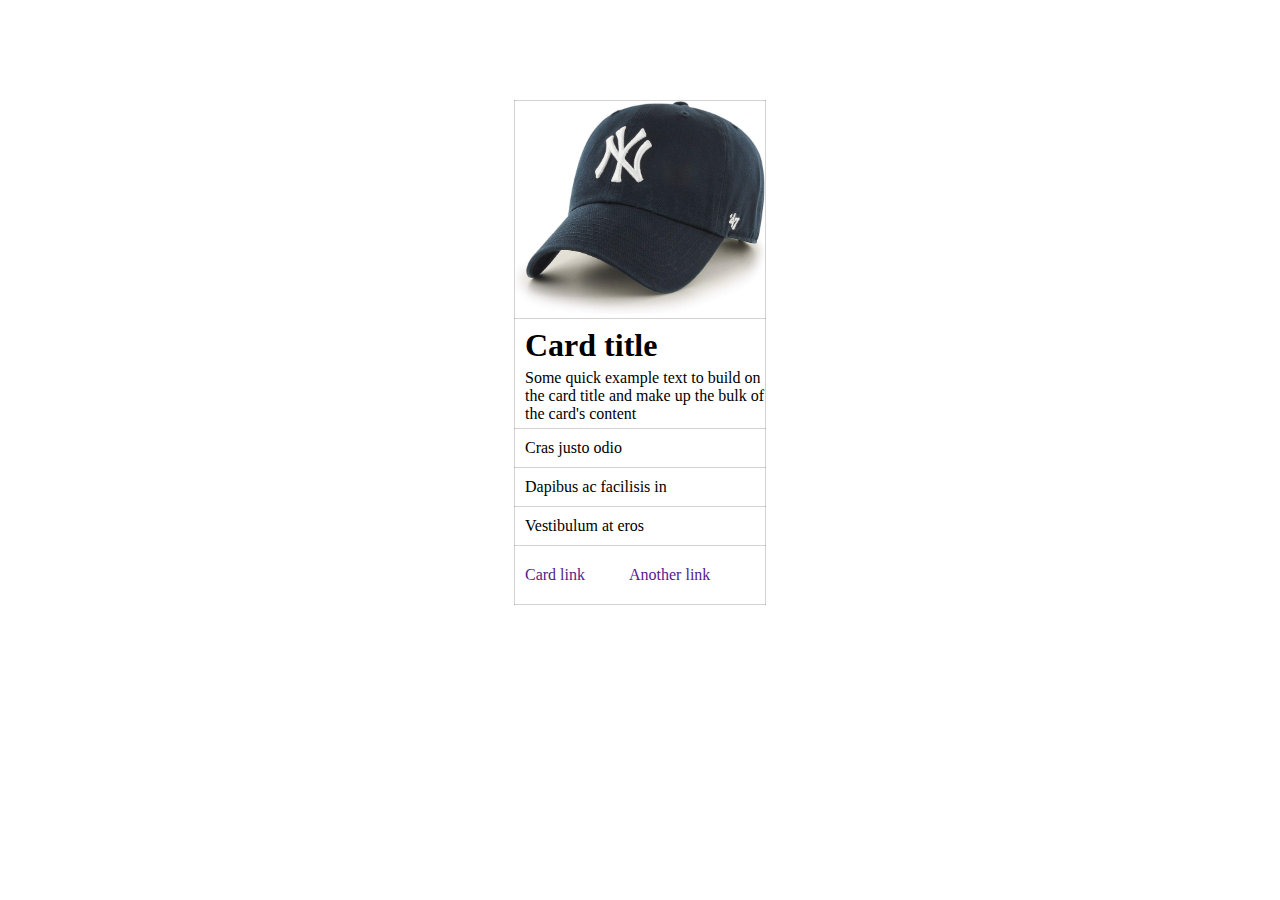
<file: css/Card/index.html>
<!DOCTYPE html>
<html lang="en">

<head>
    <meta charset="UTF-8">
    <meta http-equiv="X-UA-Compatible" content="IE=edge">
    <meta name="viewport" content="width=device-width, initial-scale=1.0">
    <link rel="stylesheet" href="style.css">
    <title>Document</title>
</head>

<body>
            

    <div class="card">
        <table border="1"  >
            <thead>
              <tr>
                <td><img src="/image/cap.jpg" alt="cap image"></td>
              </tr>
            </thead>
            <tbody>
                  <tr>
                    <td>
                        <h1>Card title</h1>
                        <p>Some quick example text to build on the card title and make up the bulk of the card's content
                        </p>
                    </td>
                </tr>
                <tr>
                    <td class="cras">Cras justo odio</td>
                </tr>
                <tr>
                    <td class="dapibus">Dapibus ac facilisis in</td>
                </tr>
                <tr>
                    <td class="eros">Vestibulum at eros</td>
                </tr>
                <tr>
                    <td id="links"><a href="">Card link</a>       
                        <a class="another" href=  "">Another link</a></td>
                </tr>
            </tbody>
        </table>

    </div>
</body>

</html>
</file>
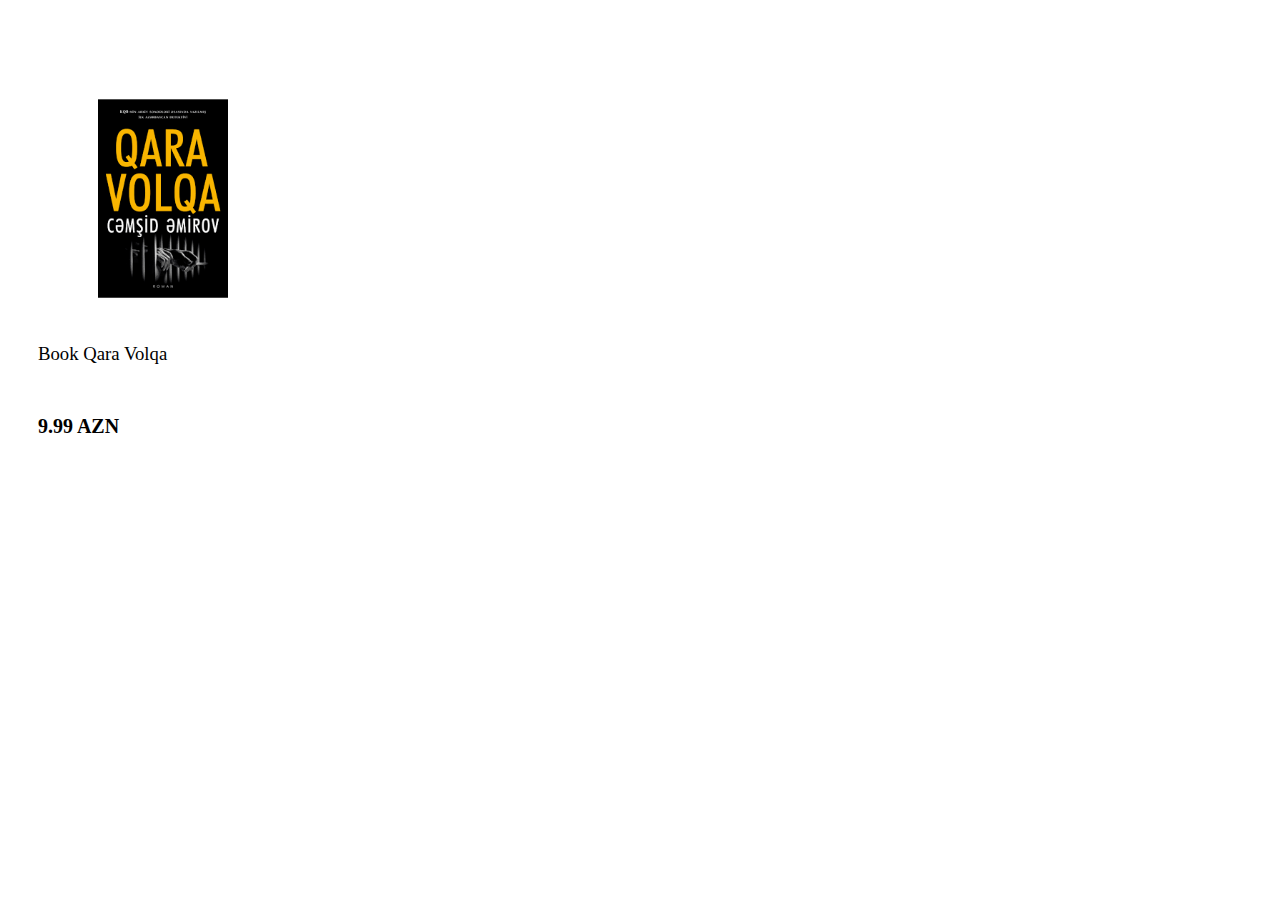
<file: css/Qara Volqa/index.html>
<!DOCTYPE html>
<html lang="en">
<head>
    <meta charset="UTF-8">
    <meta http-equiv="X-UA-Compatible" content="IE=edge">
    <meta name="viewport" content="width=device-width, initial-scale=1.0">
   <link rel="stylesheet" href="style.css">
    <title>Document</title>
</head>
<body>
    <section>
        
<img src="/image/volqa.png" alt="">        
        <h3>Book Qara volqa</h3>
        <p>9.99 AZN</p>
    </section>
</body>
</html>
</file>
<file: css/Card/style.css>
*{
    padding: 0;
    margin: 0;
    text-decoration: none;
}

.card{
    display: flex;
 justify-content: center;   
}

img{
width: 250px;
}
table{
    width: 250px;
    border-radius: 10px;
    margin-top: 100px;
    border-collapse: collapse ;
    border-color: rgba(0, 0, 0, 0.174);
    
}
tbody tr td h1{
    padding-top: 8px;
    padding-left: 10px;
    margin-bottom: 5px;
}
tbody tr td p{
    padding-left: 10px;
    margin-bottom: 5px;
}
.cras{
  padding-left: 10px;
  padding-top: 10px;
  padding-bottom: 10px;
   
}
.dapibus{
    padding-left: 10px;
  padding-top: 10px;
  padding-bottom: 10px;
}
.eros {
    padding-left: 10px;
  padding-top: 10px;
  padding-bottom: 10px;
}

#links{
    padding-top: 20px;
    padding-left: 10px;
    padding-bottom: 20px;
}
.another{
    margin-left: 40px;
}
</file>
<file: css/Qara Volqa/style.css>
img{

    width: 250px;
    padding-left: 30px;
    
}
h3{
    padding-left: 30px;
    margin-top: -50px;
    text-transform: capitalize;
    font-weight: 100;

}
p{
    padding-left: 30px;
    margin-top: 50px;
    font-size: 20px;
    font-weight: 900;
}
</file>
